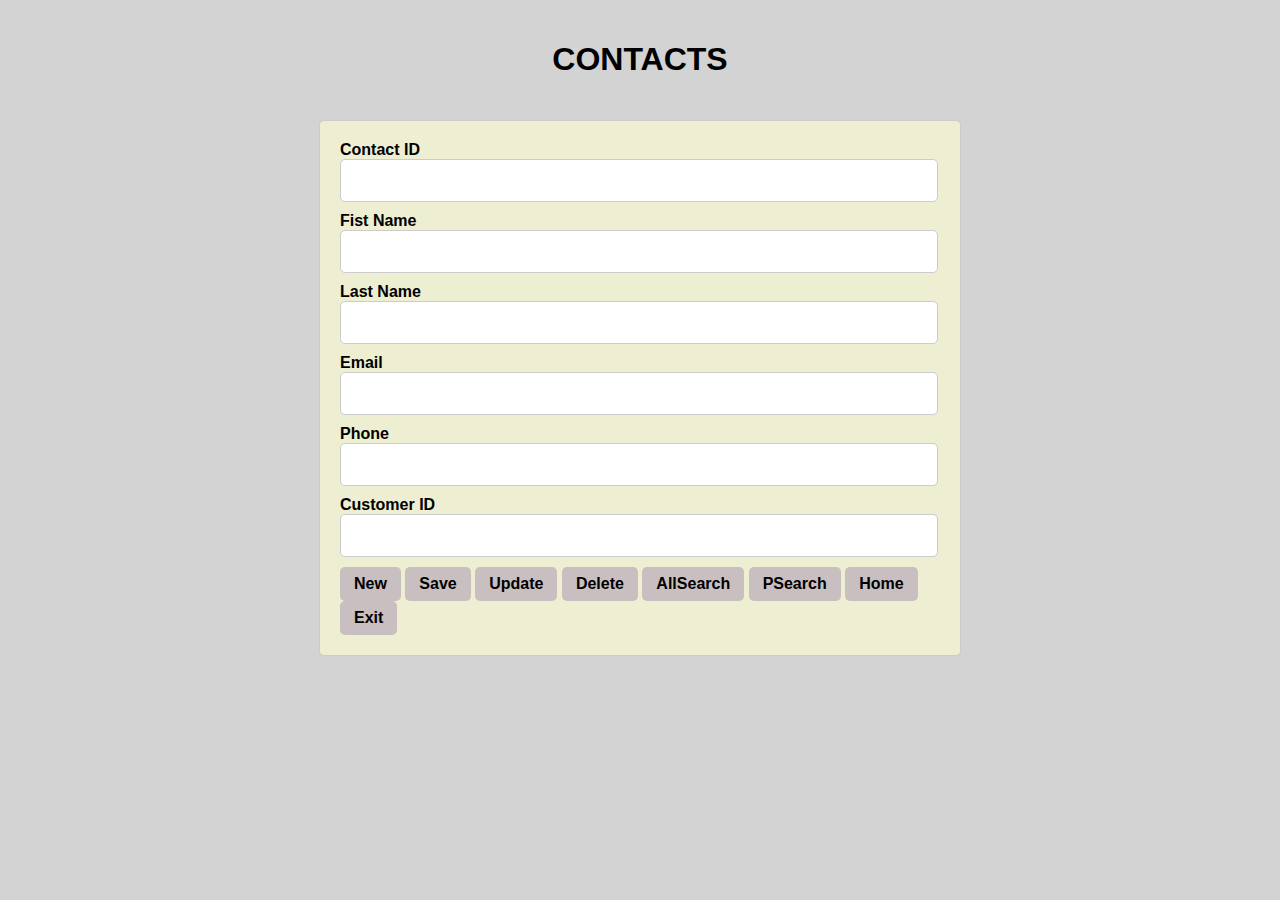
<file: Project/Contact.html>
<!DOCTYPE html>
<html lang="en">
<head>
<meta charset="UTF-8">
<meta name="viewport" content="width=device-width, initial-scale=1.0">
<title>Responsive Form Example</title>
</head>
<style>
body
{
  font-family: Arial, sans-serif;
  margin: 5px;
  padding: 0;
  background-color: lightgray;
}

h1 {
  text-align: center;
  padding: 20px;
}

form {
  max-width: 600px;
  margin: 0 auto;
  padding: 20px;
  border: 1px solid #ccc;
  border-radius: 5px;
  background-color: rgb(237, 238, 210);
}

label {
     font-weight: bold;
  margin-bottom: 5px;
}

input[type="text"]{
  font-size: 18px;
  font-weight: bold;
  width: 96%;
  padding: 10px;
  margin-bottom: 10px;
  border: 1px solid #ccc;
  border-radius: 5px;
}

input[type=button],input[type=submit],input[type=reset] {
  background-color: #af9fb397;
  color: #000000;
  padding: 8px 14px;
  border: none;
  border-radius: 5px;
  cursor: pointer;
  font-family: 'Franklin Gothic Medium', 'Arial Narrow', Arial, sans-serif;
  font-weight: bold;
  font-size: 16px;
}

input[type=button]:hover,input[type=submit]:hover {
  background-color: #5f5f5f;
}

@media screen and (max-width: 768px) {
  form {
    padding: 10px;
  }
}

</style>
<body>

<h1>CONTACTS</h1>

<form name="f" method="POST" action="contact.py">
     <label>Contact ID </label>
     <input type="text" name="t1">
     <label>Fist Name</label>
     <input type="text" name="t2" onkeypress="return allowOnlyLetters(event)">
     <label>Last Name</label>
     <input type="text" name="t3" onkeypress="return allowOnlyLetters(event)">
     <label>Email</label>
     <input type="text" name="t4">
     <label>Phone</label>
     <input type="text" name="t5" onkeypress='return allowOnlyNumbers(event,t3)'>
     <label>Customer ID</label>
     <input type="text" name="t6">


     <input type="reset" name="b" value="New">
     <input type="submit" name="b" value="Save">
     <input type="submit" name="b" value="Update">
     <input type="submit" name="b" value="Delete">
     <input type="submit" name="b" value="AllSearch">
     <input type="submit" name="b" value="PSearch">
     <input type="button" onclick="menu()" value="Home">
     <input type="button" onclick="exit()" value="Exit">
</form>

</body>
<script>
  function menu(){
    window.open("Menu.html","_self");
  }
  function exit(){
    window.close();
  }

  function allowOnlyLetters(e)   
		{    
			   
			  var charCode = window.event.keyCode;    
			   if ((charCode > 64 && charCode < 91) || (charCode > 96 && charCode < 123) || (charCode == 32))    
					   return true;    
			   else  
			   {    
					  alert('Please enter only alphabets');    
					  return false;    
			   }           
		}    


	function allowonlysingledot(e,t)
		{		
			 var charCode = window.event.keyCode;   
				   //alert(charCode)
			
			   
			if((charCode > 47 && charCode < 58))
				   return true;    
			   else  
			   {    
				if(charCode==46 && t.value.indexOf('.')==-1)
					return true
				else if (charCode==46 && t.value.indexOf('.')==0)
					return false
				else
				{
					  //alert('Please enter only numbers...');  
					  return false;   
				} 
			   }         
		   } 


		function allowOnlyNumbers(e,t)   
		{    
				  
			var charCode = window.event.keyCode;   
							
			if((charCode > 47 && charCode < 58))
				   return true;    
			   else  
			   {    
					alert('Please enter only numbers...');  
					  return false;   
				 
			   }         
		}    
</script>
</html>
</file>
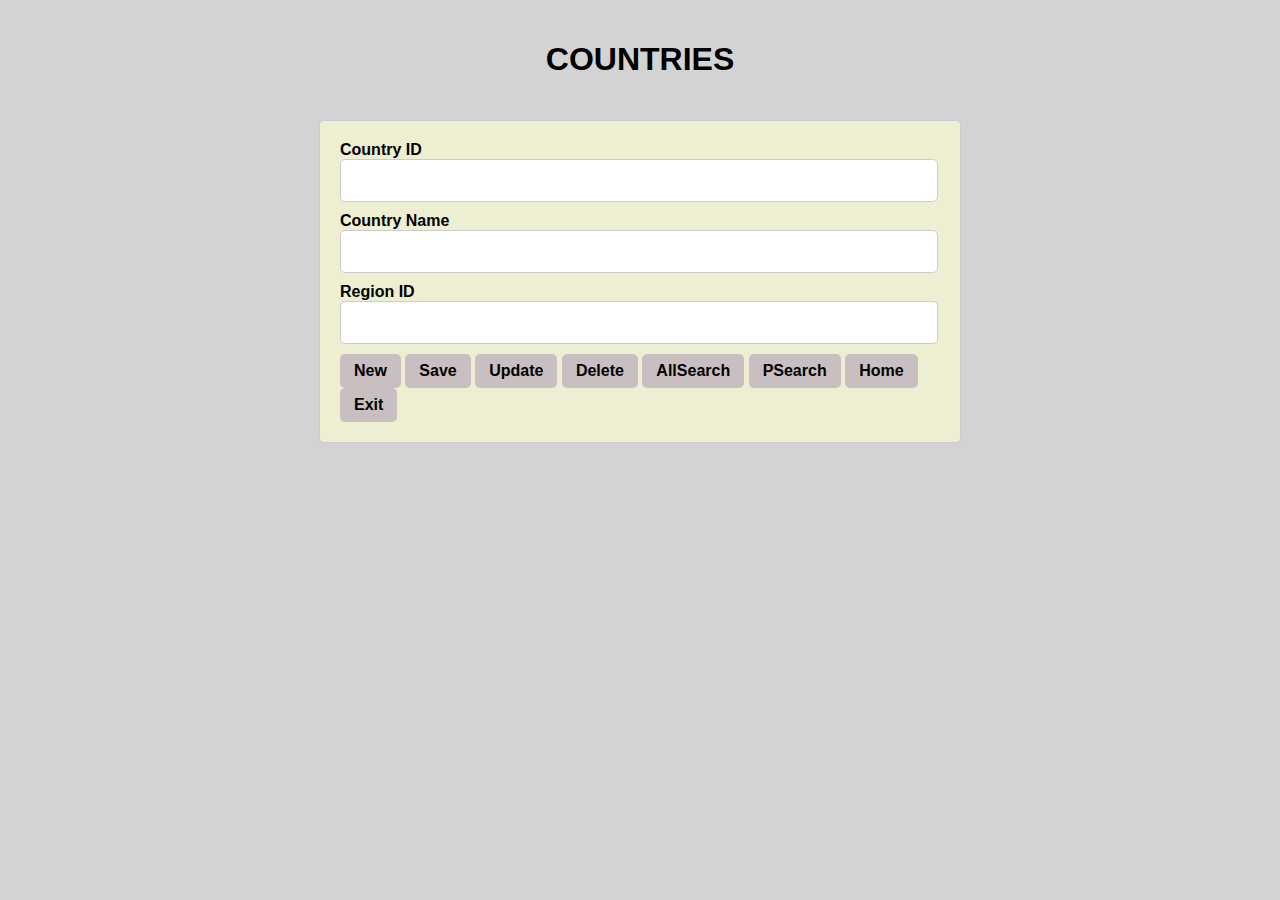
<file: Project/Countries.html>
<!DOCTYPE html>
<html lang="en">
<head>
<meta charset="UTF-8">
<meta name="viewport" content="width=device-width, initial-scale=1.0">
<title>Responsive Form Example</title>
</head>
<style>
body
{
  font-family: Arial, sans-serif;
  margin: 5px;
  padding: 0;
  background-color: lightgray;
}

h1 {
  text-align: center;
  padding: 20px;
}

form {
  max-width: 600px;
  margin: 0 auto;
  padding: 20px;
  border: 1px solid #ccc;
  border-radius: 5px;
  background-color: rgb(237, 238, 210);
}

label {
     font-weight: bold;
  margin-bottom: 5px;
}

input[type="text"]{
  font-size: 18px;
  font-weight: bold;
  width: 96%;
  padding: 10px;
  margin-bottom: 10px;
  border: 1px solid #ccc;
  border-radius: 5px;
}

input[type=button],input[type=submit],input[type=reset] {
  background-color: #af9fb397;
  color: #000000;
  padding: 8px 14px;
  border: none;
  border-radius: 5px;
  cursor: pointer;
  font-family: 'Franklin Gothic Medium', 'Arial Narrow', Arial, sans-serif;
  font-weight: bold;
  font-size: 16px;
}

input[type=button]:hover,input[type=submit]:hover {
  background-color: #5f5f5f;
}

@media screen and (max-width: 768px) {
  form {
    padding: 10px;
  }
}

</style>
<body>

<h1>COUNTRIES</h1>

<form name="f" method="POST" action="countries.py">
     <label>Country ID </label>
     <input type="text" name="t1">
     <label>Country Name</label>
     <input type="text" name="t2" onkeypress="return allowOnlyLetters(event)">
     <label>Region ID</label>
     <input type="text" name="t3">


     <input type="reset" name="b" value="New">
     <input type="submit" name="b" value="Save">
     <input type="submit" name="b" value="Update">
     <input type="submit" name="b" value="Delete">
     <input type="submit" name="b" value="AllSearch">
     <input type="submit" name="b" value="PSearch">
     <input type="button" onclick="menu()" value="Home">
     <input type="button" onclick="exit()" value="Exit">
</form>

</body>
<script>

function menu(){
    window.open("Menu.html","_self");
  }
  function exit(){
    window.close();
  }

  function allowOnlyLetters(e)   
		{    
			   
			  var charCode = window.event.keyCode;    
			   if ((charCode > 64 && charCode < 91) || (charCode > 96 && charCode < 123) || (charCode == 32))    
					   return true;    
			   else  
			   {    
					  alert('Please enter only alphabets');    
					  return false;    
			   }           
		}    


	function allowonlysingledot(e,t)
		{		
			 var charCode = window.event.keyCode;   
				   //alert(charCode)
			
			   
			if((charCode > 47 && charCode < 58))
				   return true;    
			   else  
			   {    
				if(charCode==46 && t.value.indexOf('.')==-1)
					return true
				else if (charCode==46 && t.value.indexOf('.')==0)
					return false
				else
				{
					  //alert('Please enter only numbers...');  
					  return false;   
				} 
			   }         
		   } 


		function allowOnlyNumbers(e,t)   
		{    
				  
			var charCode = window.event.keyCode;   
							
			if((charCode > 47 && charCode < 58))
				   return true;    
			   else  
			   {    
					alert('Please enter only numbers...');  
					  return false;   
				 
			   }         
		}    
</script>
</html>
</file>
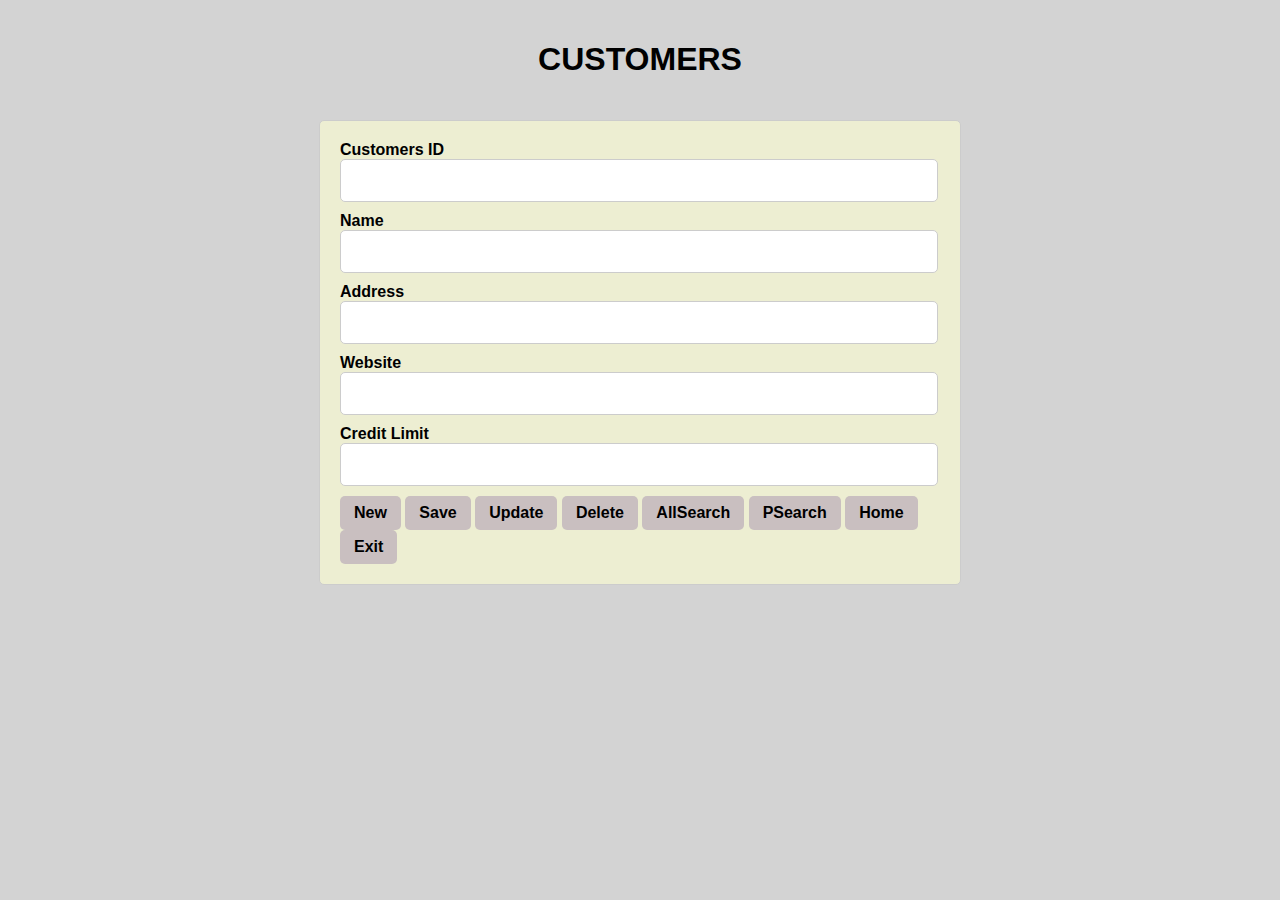
<file: Project/Customers.html>
<!DOCTYPE html>
<html lang="en">
<head>
<meta charset="UTF-8">
<meta name="viewport" content="width=device-width, initial-scale=1.0">
<title>Responsive Form Example</title>
</head>
<style>
body
{
  font-family: Arial, sans-serif;
  margin: 5px;
  padding: 0;
  background-color: lightgray;
}

h1 {
  text-align: center;
  padding: 20px;
}

form {
  max-width: 600px;
  margin: 0 auto;
  padding: 20px;
  border: 1px solid #ccc;
  border-radius: 5px;
  background-color: rgb(237, 238, 210);
}

label {
     font-weight: bold;
  margin-bottom: 5px;
}

input[type="text"]{
  font-size: 18px;
  font-weight: bold;
  width: 96%;
  padding: 10px;
  margin-bottom: 10px;
  border: 1px solid #ccc;
  border-radius: 5px;
}

input[type=button],input[type=submit],input[type=reset] {
  background-color: #af9fb397;
  color: #000000;
  padding: 8px 14px;
  border: none;
  border-radius: 5px;
  cursor: pointer;
  font-family: 'Franklin Gothic Medium', 'Arial Narrow', Arial, sans-serif;
  font-weight: bold;
  font-size: 16px;
}

input[type=button]:hover,input[type=submit]:hover {
  background-color: #5f5f5f;
}

@media screen and (max-width: 768px) {
  form {
    padding: 10px;
  }
}

</style>
<body>

<h1>CUSTOMERS</h1>

<form name="f" method="POST" action="customers.py">
     <label>Customers ID </label>
     <input type="text" name="t1">
     <label>Name </label>
     <input type="text" name="t2" onkeypress="return allowOnlyLetters(event)">
     <label>Address </label>
     <input type="text" name="t3" onkeypress="return allowOnlyLetters(event)">
     <label>Website </label>
     <input type="text" name="t4">
     <label>Credit Limit</label>
     <input type="text" name="t5" onkeypress='return allowOnlyNumbers(event,t3)'>

     <input type="reset" name="b" value="New">
     <input type="submit" name="b" value="Save">
     <input type="submit" name="b" value="Update">
     <input type="submit" name="b" value="Delete">
     <input type="submit" name="b" value="AllSearch">
     <input type="submit" name="b" value="PSearch">
     <input type="button" onclick="menu()" value="Home">
     <input type="button" onclick="exit()" value="Exit">
</form>

</body>
<script>
  function menu(){
    window.open("Menu.html","_self");
  }
  function exit(){
    window.close();
  }

  function allowOnlyLetters(e)   
		{    
			   
			  var charCode = window.event.keyCode;    
			   if ((charCode > 64 && charCode < 91) || (charCode > 96 && charCode < 123) || (charCode == 32))    
					   return true;    
			   else  
			   {    
					  alert('Please enter only alphabets');    
					  return false;    
			   }           
		}    


	function allowonlysingledot(e,t)
		{		
			 var charCode = window.event.keyCode;   
				   //alert(charCode)
			
			   
			if((charCode > 47 && charCode < 58))
				   return true;    
			   else  
			   {    
				if(charCode==46 && t.value.indexOf('.')==-1)
					return true
				else if (charCode==46 && t.value.indexOf('.')==0)
					return false
				else
				{
					  //alert('Please enter only numbers...');  
					  return false;   
				} 
			   }         
		   } 


		function allowOnlyNumbers(e,t)   
		{    
				  
			var charCode = window.event.keyCode;   
							
			if((charCode > 47 && charCode < 58))
				   return true;    
			   else  
			   {    
					alert('Please enter only numbers...');  
					  return false;   
				 
			   }         
		}    
</script>
</html>
</file>
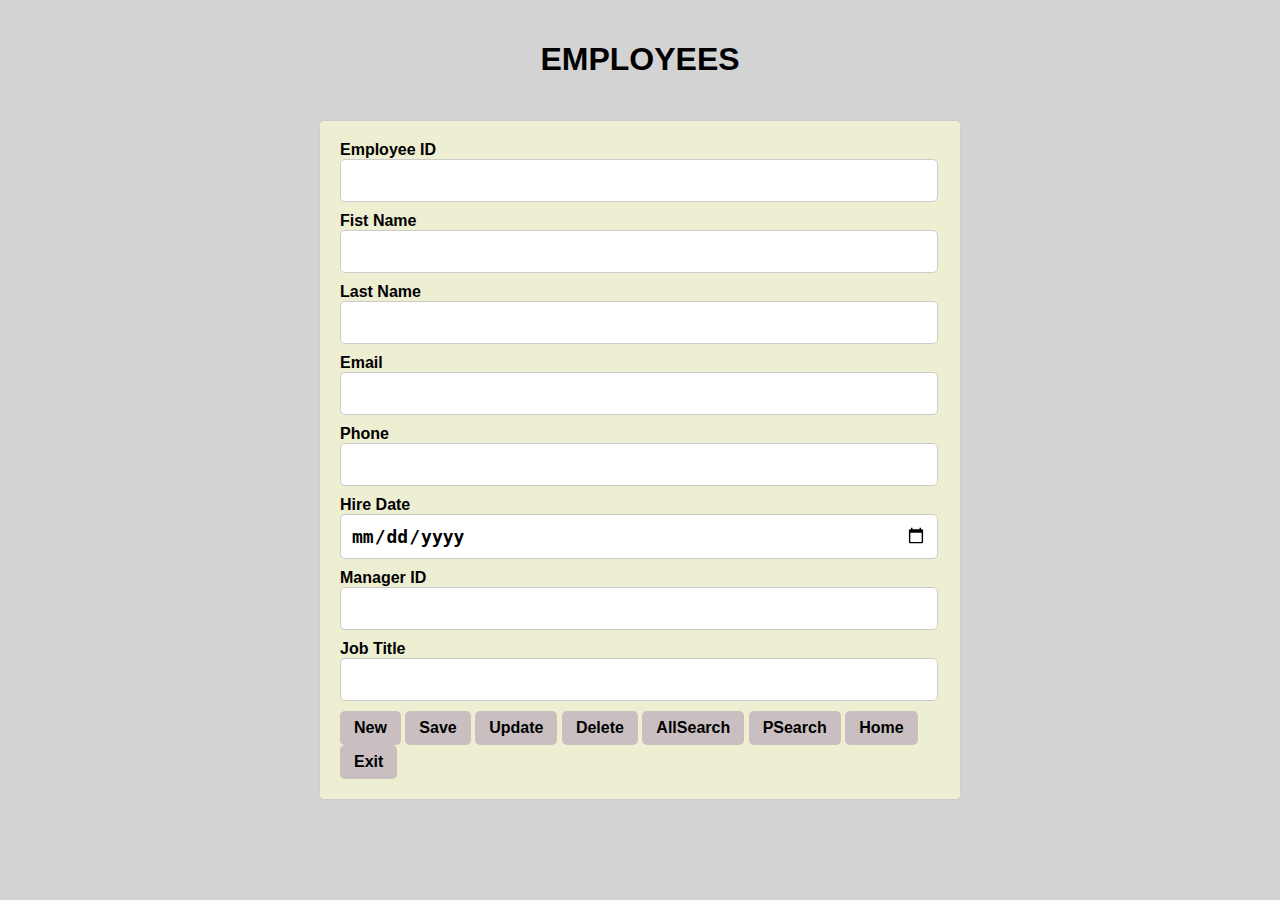
<file: Project/Employees.html>
<!DOCTYPE html>
<html lang="en">
<head>
<meta charset="UTF-8">
<meta name="viewport" content="width=device-width, initial-scale=1.0">
<title>Responsive Form Example</title>
</head>
<style>
body
{
  font-family: Arial, sans-serif;
  margin: 5px;
  padding: 0;
  background-color: lightgray;
}

h1 {
  text-align: center;
  padding: 20px;
}

form {
  max-width: 600px;
  margin: 0 auto;
  padding: 20px;
  border: 1px solid #ccc;
  border-radius: 5px;
  background-color: rgb(237, 238, 210);
}

label {
     font-weight: bold;
  margin-bottom: 5px;
}

input[type="text"],input[type=date]{
  font-size: 18px;
  font-weight: bold;
  width: 96%;
  padding: 10px;
  margin-bottom: 10px;
  border: 1px solid #ccc;
  border-radius: 5px;
}

input[type=button],input[type=submit],input[type=reset]{
  background-color: #af9fb397;
  color: #000000;
  padding: 8px 14px;
  border: none;
  border-radius: 5px;
  cursor: pointer;
  font-family: 'Franklin Gothic Medium', 'Arial Narrow', Arial, sans-serif;
  font-weight: bold;
  font-size: 16px;
}

input[type=button]:hover,input[type=submit]:hover {
  background-color: #5f5f5f;
}

@media screen and (max-width: 768px) {
  form {
    padding: 10px;
  }
}

</style>
<body>

<h1>EMPLOYEES</h1>

<form name="f" method="POST" action="employees.py">
     <label>Employee ID </label>
     <input type="text" name="t1">
     <label>Fist Name</label>
     <input type="text" name="t2" onkeypress="return allowOnlyLetters(event)">
     <label>Last Name</label>
     <input type="text" name="t3" onkeypress="return allowOnlyLetters(event)">
     <label>Email</label>
     <input type="text" name="t4">
     <label>Phone</label>
     <input type="text" name="t5" onkeypress='return allowOnlyNumbers(event,t3)'>
     <label>Hire Date</label>
     <input type="date" name="t6">
     <label>Manager ID</label>
     <input type="text" name="t7">
     <label>Job Title</label>
     <input type="text" name="t8" onkeypress="return allowOnlyLetters(event)">


     <input type="reset" name="b" value="New">
     <input type="submit" name="b" value="Save">
     <input type="submit" name="b" value="Update">
     <input type="submit" name="b" value="Delete">
     <input type="submit" name="b" value="AllSearch">
     <input type="submit" name="b" value="PSearch">
     <input type="button" onclick="menu()" value="Home">
     <input type="button" onclick="exit()" value="Exit">
</form>

</body>
<script>

function menu(){
    window.open("Menu.html","_self");
  }
  function exit(){
    window.close();
  }


  function allowOnlyLetters(e)   
		{    
			   
			  var charCode = window.event.keyCode;    
			   if ((charCode > 64 && charCode < 91) || (charCode > 96 && charCode < 123) || (charCode == 32))    
					   return true;    
			   else  
			   {    
					  alert('Please enter only alphabets');    
					  return false;    
			   }           
		}    


	function allowonlysingledot(e,t)
		{		
			 var charCode = window.event.keyCode;   
				   //alert(charCode)
			
			   
			if((charCode > 47 && charCode < 58))
				   return true;    
			   else  
			   {    
				if(charCode==46 && t.value.indexOf('.')==-1)
					return true
				else if (charCode==46 && t.value.indexOf('.')==0)
					return false
				else
				{
					  //alert('Please enter only numbers...');  
					  return false;   
				} 
			   }         
		   } 


		function allowOnlyNumbers(e,t)   
		{    
				  
			var charCode = window.event.keyCode;   
							
			if((charCode > 47 && charCode < 58))
				   return true;    
			   else  
			   {    
					alert('Please enter only numbers...');  
					  return false;   
				 
			   }         
		}    
</script>
</html>
</file>
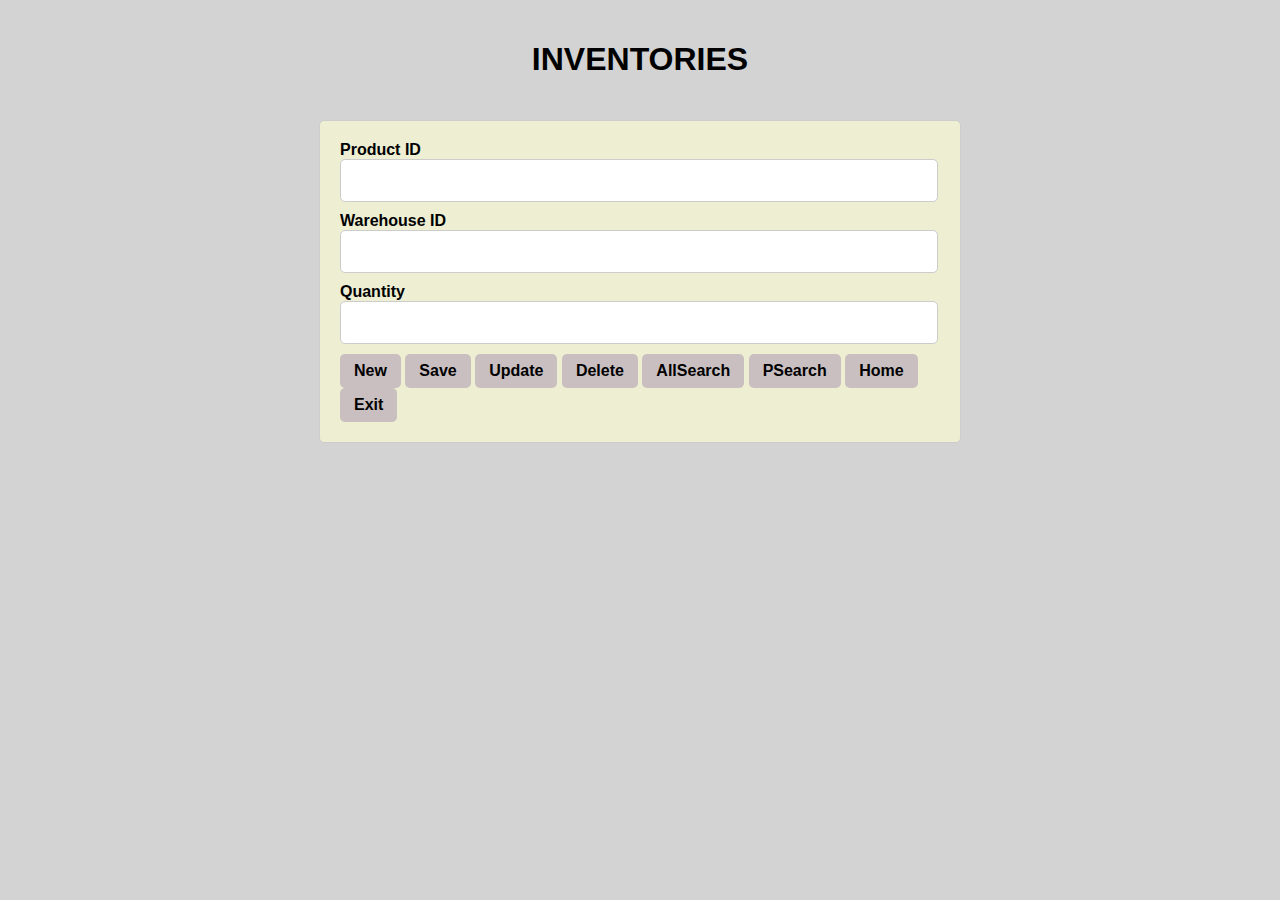
<file: Project/Inventories.html>
<!DOCTYPE html>
<html lang="en">
<head>
<meta charset="UTF-8">
<meta name="viewport" content="width=device-width, initial-scale=1.0">
<title>Responsive Form Example</title>
</head>
<style>
body
{
  font-family: Arial, sans-serif;
  margin: 5px;
  padding: 0;
  background-color: lightgray;
}

h1 {
  text-align: center;
  padding: 20px;
}

form {
  max-width: 600px;
  margin: 0 auto;
  padding: 20px;
  border: 1px solid #ccc;
  border-radius: 5px;
  background-color: rgb(237, 238, 210);
}

label {
     font-weight: bold;
  margin-bottom: 5px;
}

input[type="text"]{
  font-size: 18px;
  font-weight: bold;
  width: 96%;
  padding: 10px;
  margin-bottom: 10px;
  border: 1px solid #ccc;
  border-radius: 5px;
}

input[type=button],input[type=submit],input[type=reset] {
  background-color: #af9fb397;
  color: #000000;
  padding: 8px 14px;
  border: none;
  border-radius: 5px;
  cursor: pointer;
  font-family: 'Franklin Gothic Medium', 'Arial Narrow', Arial, sans-serif;
  font-weight: bold;
  font-size: 16px;
}

input[type=button]:hover,input[type=submit]:hover {
  background-color: #5f5f5f;
}

@media screen and (max-width: 768px) {
  form {
    padding: 10px;
  }
}

</style>
<body>

<h1>INVENTORIES</h1>

<form name="f" method="POST" action="Inventories.py">
     <label>Product ID </label>
     <input type="text" name="t1">
     <label>Warehouse ID</label>
     <input type="text" name="t2">
     <label>Quantity</label>
     <input type="text" name="t3" onkeypress='return allowOnlyNumbers(event,t3)'>


     <input type="reset" name="b" value="New">
     <input type="submit" name="b" value="Save">
     <input type="submit" name="b" value="Update">
     <input type="submit" name="b" value="Delete">
     <input type="submit" name="b" value="AllSearch">
     <input type="submit" name="b" value="PSearch">
     <input type="button" onclick="menu()" value="Home">
     <input type="button" onclick="exit()" value="Exit">
</form>

</body>
<script>

function menu(){
    window.open("Menu.html","_self");
  }
  function exit(){
    window.close();
  }

  function allowOnlyLetters(e)   
		{    
			   
			  var charCode = window.event.keyCode;    
			   if ((charCode > 64 && charCode < 91) || (charCode > 96 && charCode < 123) || (charCode == 32))    
					   return true;    
			   else  
			   {    
					  alert('Please enter only alphabets');    
					  return false;    
			   }           
		}    


	function allowonlysingledot(e,t)
		{		
			 var charCode = window.event.keyCode;   
				   //alert(charCode)
			
			   
			if((charCode > 47 && charCode < 58))
				   return true;    
			   else  
			   {    
				if(charCode==46 && t.value.indexOf('.')==-1)
					return true
				else if (charCode==46 && t.value.indexOf('.')==0)
					return false
				else
				{
					  //alert('Please enter only numbers...');  
					  return false;   
				} 
			   }         
		   } 


		function allowOnlyNumbers(e,t)   
		{    
				  
			var charCode = window.event.keyCode;   
							
			if((charCode > 47 && charCode < 58))
				   return true;    
			   else  
			   {    
					alert('Please enter only numbers...');  
					  return false;   
				 
			   }         
		}    
</script>
</html>
</file>
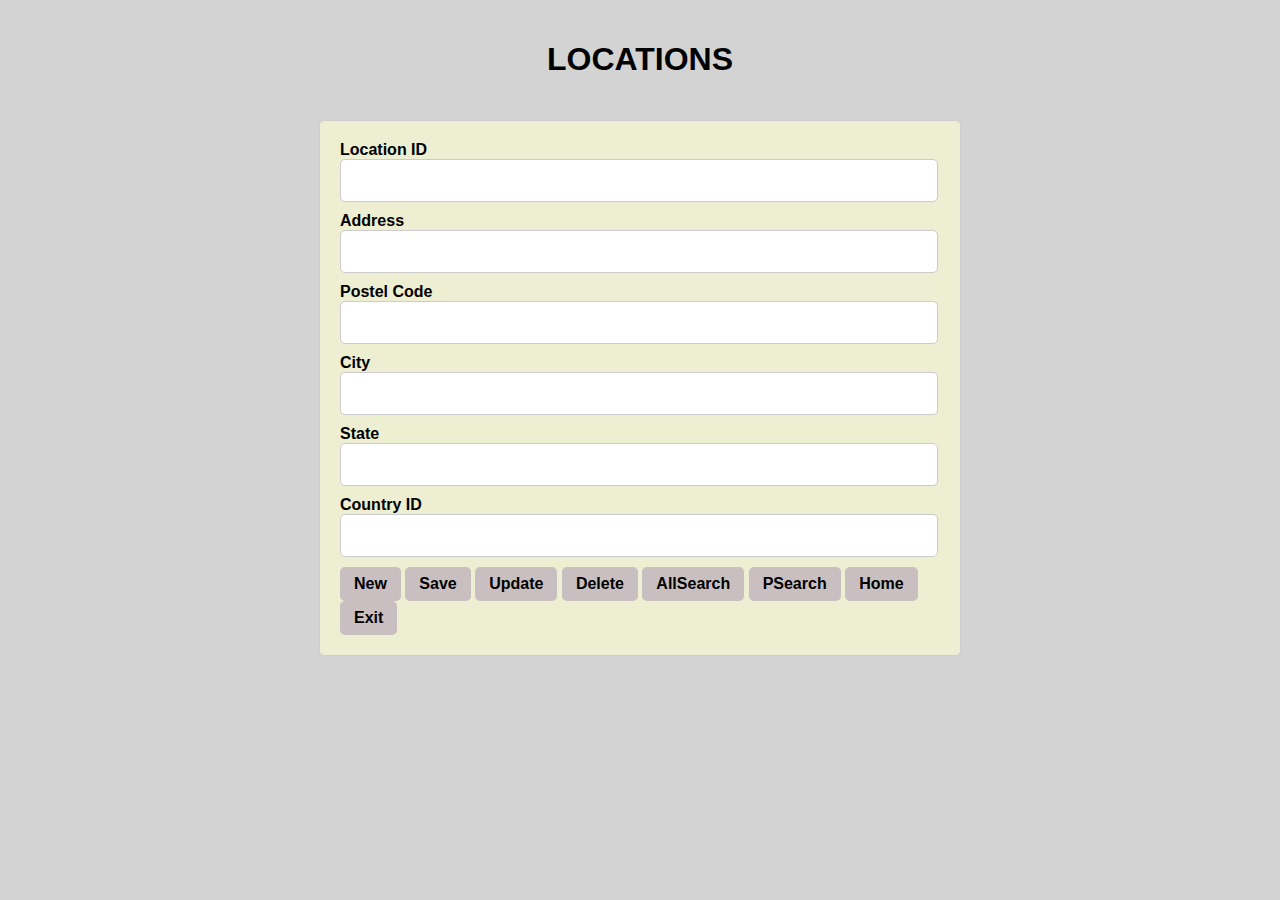
<file: Project/Locations.html>
<!DOCTYPE html>
<html lang="en">
<head>
<meta charset="UTF-8">
<meta name="viewport" content="width=device-width, initial-scale=1.0">
<title>Responsive Form Example</title>
</head>
<style>
body
{
  font-family: Arial, sans-serif;
  margin: 5px;
  padding: 0;
  background-color: lightgray;
}

h1 {
  text-align: center;
  padding: 20px;
}

form {
  max-width: 600px;
  margin: 0 auto;
  padding: 20px;
  border: 1px solid #ccc;
  border-radius: 5px;
  background-color: rgb(237, 238, 210);
}

label {
     font-weight: bold;
  margin-bottom: 5px;
}

input[type="text"]{
  font-size: 18px;
  font-weight: bold;
  width: 96%;
  padding: 10px;
  margin-bottom: 10px;
  border: 1px solid #ccc;
  border-radius: 5px;
}

input[type=button],input[type=submit],input[type=reset] {
  background-color: #af9fb397;
  color: #000000;
  padding: 8px 14px;
  border: none;
  border-radius: 5px;
  cursor: pointer;
  font-family: 'Franklin Gothic Medium', 'Arial Narrow', Arial, sans-serif;
  font-weight: bold;
  font-size: 16px;
}

input[type=button]:hover,input[type=submit]:hover {
  background-color: #5f5f5f;
}

@media screen and (max-width: 768px) {
  form {
    padding: 10px;
  }
}

</style>
<body>

<h1>LOCATIONS</h1>

<form name="f" method="POST" action="Locations.py">
     <label>Location ID </label>
     <input type="text" name="t1">
     <label>Address</label>
     <input type="text" name="t2" onkeypress="return allowOnlyLetters(event)">
     <label>Postel Code</label>
     <input type="text" name="t3" onkeypress='return allowOnlyNumbers(event,t3)'>
     <label>City</label>
     <input type="text" name="t4" onkeypress="return allowOnlyLetters(event)">
     <label>State</label>
     <input type="text" name="t5" onkeypress="return allowOnlyLetters(event)">
     <label>Country ID</label>
     <input type="text" name="t6">


     <input type="reset" name="b" value="New">
     <input type="submit" name="b" value="Save">
     <input type="submit" name="b" value="Update">
     <input type="submit" name="b" value="Delete">
     <input type="submit" name="b" value="AllSearch">
     <input type="submit" name="b" value="PSearch">
     <input type="button" onclick="menu()" value="Home">
     <input type="button" onclick="exit()" value="Exit">
</form>

</body>
<script>
  function menu(){
    window.open("Menu.html","_self");
  }
  function exit(){
    window.close();
  }

  function allowOnlyLetters(e)   
		{    
			   
			  var charCode = window.event.keyCode;    
			   if ((charCode > 64 && charCode < 91) || (charCode > 96 && charCode < 123) || (charCode == 32))    
					   return true;    
			   else  
			   {    
					  alert('Please enter only alphabets');    
					  return false;    
			   }           
		}    


	function allowonlysingledot(e,t)
		{		
			 var charCode = window.event.keyCode;   
				   //alert(charCode)
			
			   
			if((charCode > 47 && charCode < 58))
				   return true;    
			   else  
			   {    
				if(charCode==46 && t.value.indexOf('.')==-1)
					return true
				else if (charCode==46 && t.value.indexOf('.')==0)
					return false
				else
				{
					  //alert('Please enter only numbers...');  
					  return false;   
				} 
			   }         
		   } 


		function allowOnlyNumbers(e,t)   
		{    
				  
			var charCode = window.event.keyCode;   
							
			if((charCode > 47 && charCode < 58))
				   return true;    
			   else  
			   {    
					alert('Please enter only numbers...');  
					  return false;   
				 
			   }         
		}    
</script>
</html>
</file>
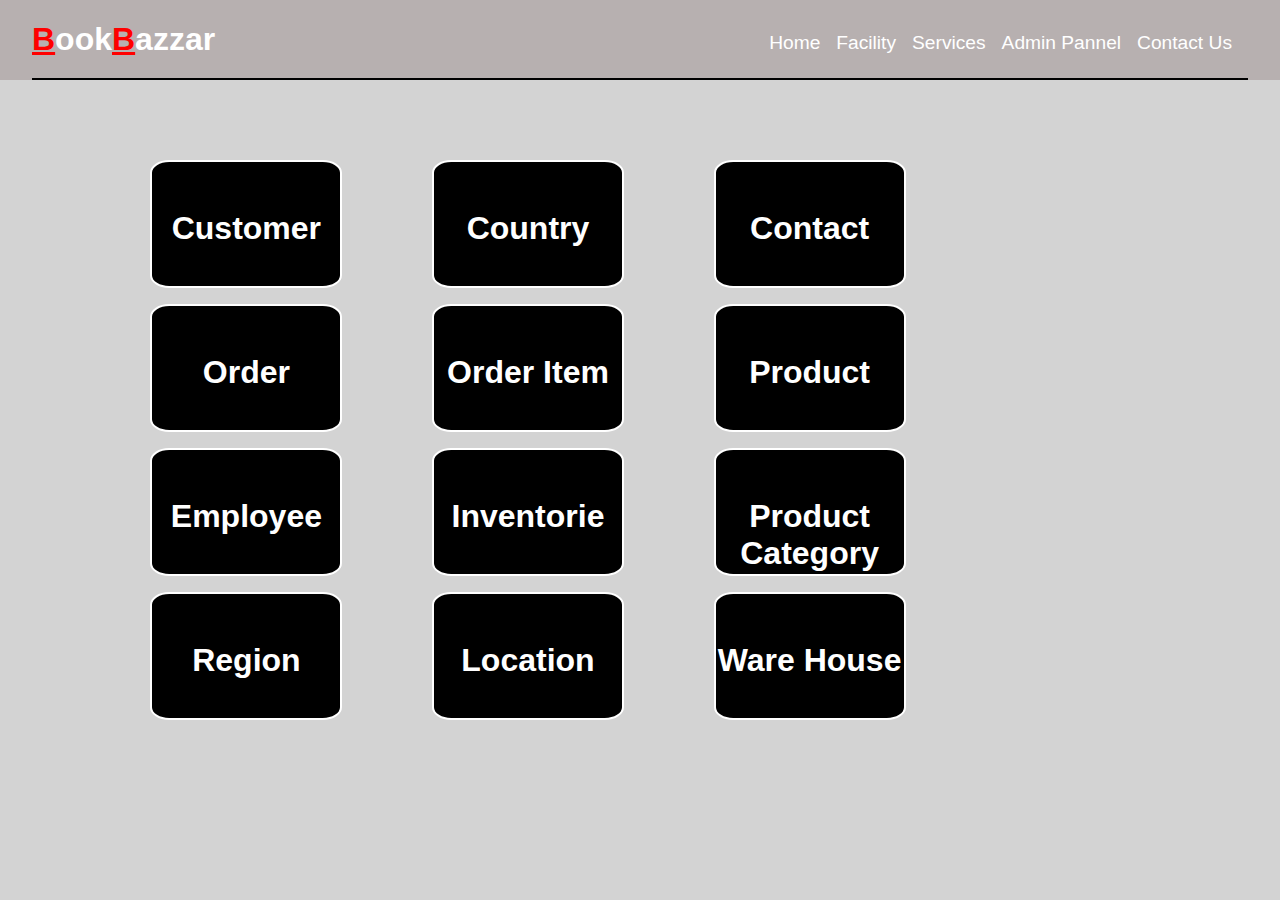
<file: Project/Menu.html>
<!DOCTYPE html>
<html>
     <head>
          <meta charset="utf-8">
          <meta http-equiv="X-UA-Compatible" content="IE=edge">
          <title>BookBazar.Com</title>
          <meta name="description" content="">
          <meta name="viewport" content="width=device-width, initial-scale=1">
     </head>
     <style>
          *{
               margin: 0;
               padding: 0;
               box-sizing: border-box;
          }
          body{
               height: auto;
               background-color: lightgray ;
          }
          section{
               padding: 0rem 2rem 0rem 2rem;
          }
          .header{
               background-color: rgba(155, 140, 140, 0.487);
               font-family:sans-serif;
          }
          .header1{
               display: flex;
               flex-wrap: wrap;
               justify-content: space-between;
               height: 5rem;
               border-bottom: 2px solid rgb(0, 0, 0);
          }
          .logo{
               padding-top: 1.3rem;
               font-size: 2rem;
               color: white;
               font-weight: bold;
               cursor: pointer;
          }
          .logo1{
               font-size: 2rem;
               color: red;
               text-decoration: underline;
          }
          ul{
               padding-top: 2rem;
               font-family: Arial, Helvetica, sans-serif;
               font-size: 1.2rem;
               display: flex;
               list-style: none;
          }
          li{
               margin-right: 1rem;
          }
          a{
               text-decoration: none;
               color: white;
          }
          .hero{
               height: auto;
          }
          .container{
               margin: 4rem auto;
               display: flex;
               flex-wrap: wrap;
               padding: 0rem 4.6rem 0rem 4.6rem;
          }
          .box{
               border: 2px solid rgb(255, 255, 255);
               height: 8rem;
               width: 12rem;
               margin: 1rem 2.8rem 0rem 2.8rem;
               text-align: center;
               border-radius: 10%;
               background-color: black;
          }
          .box:hover{
               border-color: red;
               cursor: pointer;
          }
          .box a{
               font-size: 1rem;
               font-family:Arial, Helvetica, sans-serif;
          }
          .box h1{
               margin-top: 3rem;
          }
     </style>

     <body>
          <section class="header">
               <div class="header1">
                    <div class="logo"><span class="logo1">B</span>ook<span class="logo1">B</span>azzar</div>
                    <div class="menu">
                         <ul>
                              <li><a href="Index.html">Home</a></li>
                              <li><a href="Index.html">Facility</a></li>
                              <li><a href="Index.html">Services</a></li>
                              <li><a href="AdminLogin.html">Admin Pannel</a></li>
                              <li><a href="Index.html">Contact Us</a></li>
                         </ul>
                    </div>
               </div>
          </section>
          <section class="hero">
               <div class="container">
                    <div class="box">
                         <a href="Customers.html"><h1>Customer</h1></a>
                    </div>
                    <div class="box">
                         <a href="Countries.html"><h1>Country</h1></a>
                    </div>
                    <div class="box">
                         <a href="Contact.html"><h1>Contact</h1></a>
                    </div>
                    <div class="box">
                         <a href="Orders.html"><h1>Order</h1></a>
                    </div>
                    <div class="box">
                         <a href="Orderitem.html"><h1>Order Item</h1></a>
                    </div>
                    <div class="box">
                         <a href="Products.html"><h1>Product</h1></a>
                    </div>
                    <div class="box">
                         <a href="Employees.html"><h1>Employee</h1></a>
                    </div>
                    <div class="box">
                         <a href="Inventories.html"><h1>Inventorie</h1></a>
                    </div>
                    <div class="box">
                         <a href="Productcategories.html"><h1>Product Category</h1></a>
                    </div>
                    <div class="box">
                         <a href="Regions.html"><h1>Region</h1></a>
                    </div>
                    <div class="box">
                         <a href="Locations.html"><h1>Location</h1></a>
                    </div>
                    <div class="box">
                         <a href="Warehouses.html"><h1>Ware House</h1></a>
                    </div>
               </div>
          </section>
     </body>
</html>
</file>
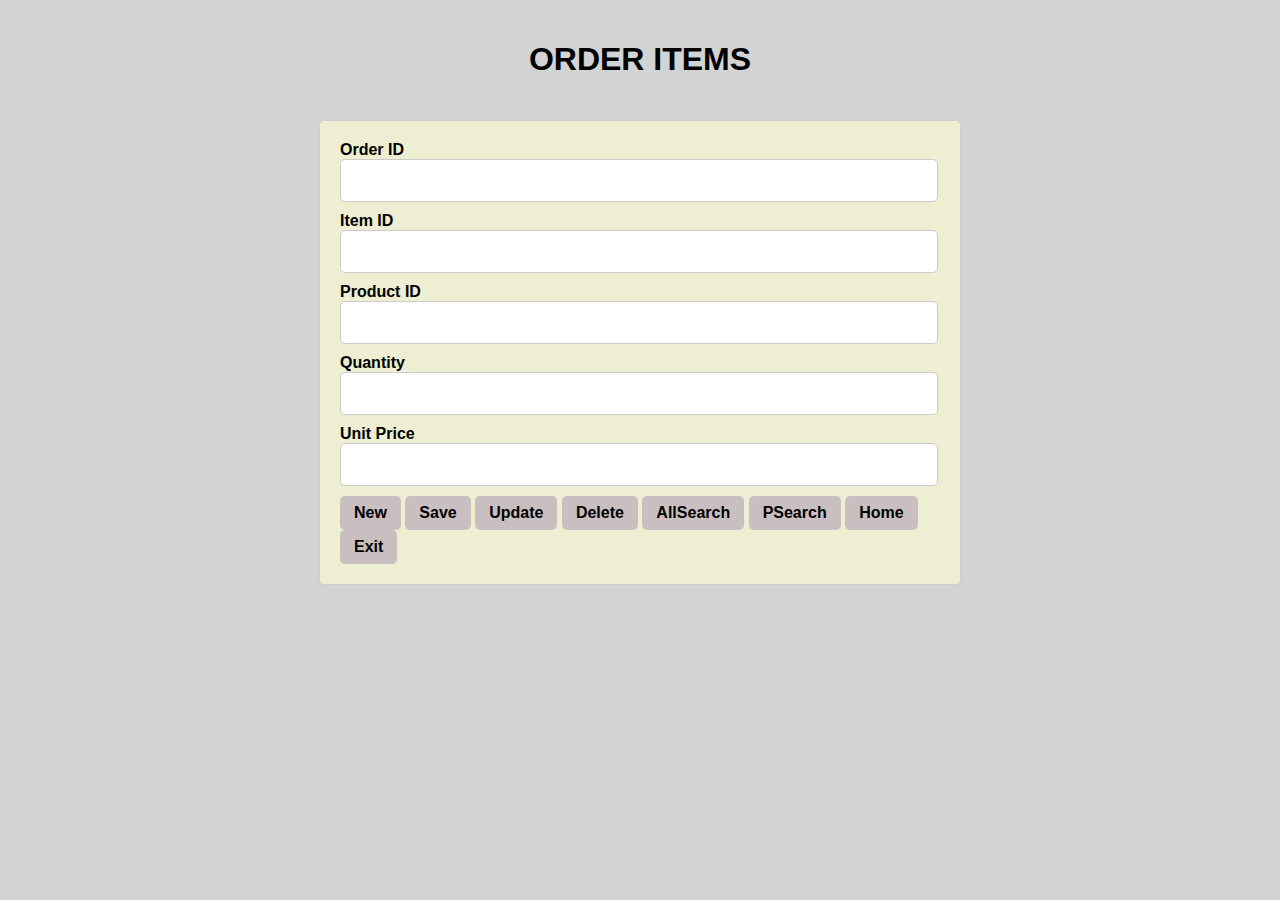
<file: Project/Orderitem.html>
<!DOCTYPE html>
<html lang="en">
<head>
<meta charset="UTF-8">
<meta name="viewport" content="width=device-width, initial-scale=1.0">
<title>Responsive Form Example</title>
</head>
<style>
body
{
  font-family: Arial, sans-serif;
  margin: 5px;
  padding: 0;
  background-color: lightgray;
}

h1 {
  text-align: center;
  padding: 20px;
}

form {
  max-width: 600px;
  margin: 0 auto;
  padding: 20px;
  border: 1px solid #ccc;
  border-radius: 5px;
  background-color: rgb(237, 238, 210);
}

label {
     font-weight: bold;
  margin-bottom: 5px;
}

input[type="text"]{
  font-size: 18px;
  font-weight: bold;
  width: 96%;
  padding: 10px;
  margin-bottom: 10px;
  border: 1px solid #ccc;
  border-radius: 5px;
}

input[type=button],input[type=submit],input[type=reset] {
  background-color: #af9fb397;
  color: #000000;
  padding: 8px 14px;
  border: none;
  border-radius: 5px;
  cursor: pointer;
  font-family: 'Franklin Gothic Medium', 'Arial Narrow', Arial, sans-serif;
  font-weight: bold;
  font-size: 16px;
}

input[type=button]:hover,input[type=submit]:hover {
  background-color: #5f5f5f;
}

@media screen and (max-width: 768px) {
  form {
    padding: 10px;
  }
}

</style>
<body>

<h1>ORDER ITEMS</h1>

<form name="f" method="POST" action="orderitem.py">
     <label>Order ID </label>
     <input type="text" name="t1">
     <label>Item ID</label>
     <input type="text" name="t2">
     <label>Product ID</label>
     <input type="text" name="t3">
     <label>Quantity</label>
     <input type="text" name="t4" onkeypress="return allowOnlyLetters(event)">
     <label>Unit Price</label>
     <input type="text" name="t5" onkeypress='return allowOnlyNumbers(event,t3)'>

     <input type="reset" name="b" value="New">
     <input type="submit" name="b" value="Save">
     <input type="submit" name="b" value="Update">
     <input type="submit" name="b" value="Delete">
     <input type="submit" name="b" value="AllSearch">
     <input type="submit" name="b" value="PSearch">
     <input type="button" onclick="menu()" value="Home">
     <input type="button" onclick="exit()" value="Exit">
</form>

</body>
<script>
  function menu(){
    window.open("Menu.html","_self");
  }
  function exit(){
    window.close();
  }

  function allowOnlyLetters(e)   
		{    
			   
			  var charCode = window.event.keyCode;    
			   if ((charCode > 64 && charCode < 91) || (charCode > 96 && charCode < 123) || (charCode == 32))    
					   return true;    
			   else  
			   {    
					  alert('Please enter only alphabets');    
					  return false;    
			   }           
		}    


	function allowonlysingledot(e,t)
		{		
			 var charCode = window.event.keyCode;   
				   //alert(charCode)
			
			   
			if((charCode > 47 && charCode < 58))
				   return true;    
			   else  
			   {    
				if(charCode==46 && t.value.indexOf('.')==-1)
					return true
				else if (charCode==46 && t.value.indexOf('.')==0)
					return false
				else
				{
					  //alert('Please enter only numbers...');  
					  return false;   
				} 
			   }         
		   } 


		function allowOnlyNumbers(e,t)   
		{    
				  
			var charCode = window.event.keyCode;   
							
			if((charCode > 47 && charCode < 58))
				   return true;    
			   else  
			   {    
					alert('Please enter only numbers...');  
					  return false;   
				 
			   }         
		}    
</script>
</html>
</file>
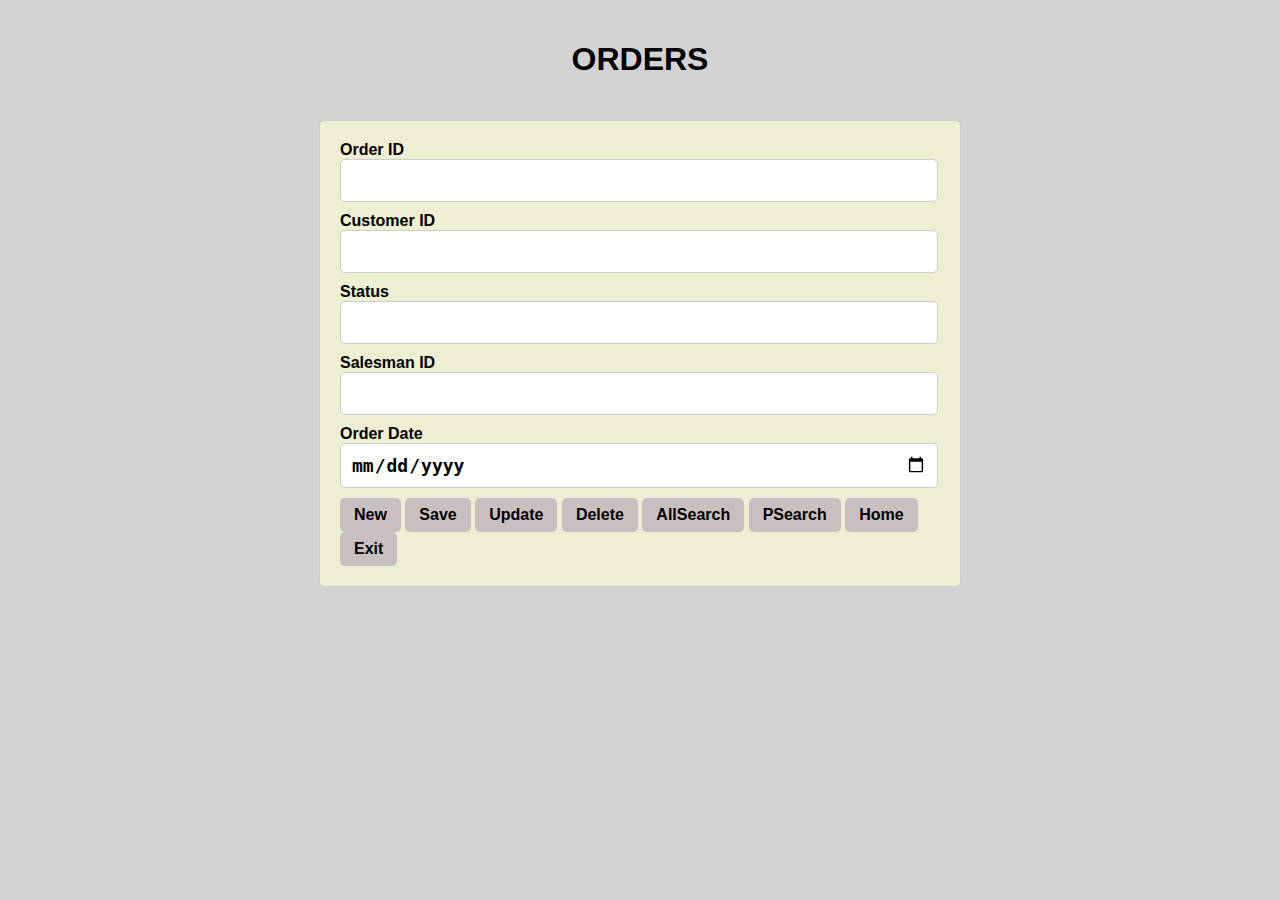
<file: Project/Orders.html>
<!DOCTYPE html>
<html lang="en">
<head>
<meta charset="UTF-8">
<meta name="viewport" content="width=device-width, initial-scale=1.0">
<title>Responsive Form Example</title>
</head>
<style>
body
{
  font-family: Arial, sans-serif;
  margin: 5px;
  padding: 0;
  background-color: lightgray;
}

h1 {
  text-align: center;
  padding: 20px;
}

form {
  max-width: 600px;
  margin: 0 auto;
  padding: 20px;
  border: 1px solid #ccc;
  border-radius: 5px;
  background-color: rgb(237, 238, 210);
}

label {
  font-weight: bold;
  margin-bottom: 5px;
}

input[type="text"],input[type=date]{
  font-size: 18px;
  font-weight: bold;
  width: 96%;
  padding: 10px;
  margin-bottom: 10px;
  border: 1px solid #ccc;
  border-radius: 5px;
}

input[type=button],input[type=submit],input[type=reset]  {
  background-color: #af9fb397;
  color: #000000;
  padding: 8px 14px;
  border: none;
  border-radius: 5px;
  cursor: pointer;
  font-family: 'Franklin Gothic Medium', 'Arial Narrow', Arial, sans-serif;
  font-weight: bold;
  font-size: 16px;
}

input[type=button]:hover,input[type=submit]:hover {
  background-color: #5f5f5f;
}

@media screen and (max-width: 768px) {
  form {
    padding: 10px;
  }
}

</style>
<body>

<h1>ORDERS</h1>

<form name="f" method="POST" action="orders.py">
     <label>Order ID </label>
     <input type="text" name="t1">
     <label>Customer ID </label>
     <input type="text" name="t2">
     <label>Status</label>
     <input type="text" name="t3">
     <label>Salesman ID</label>
     <input type="text" name="t4">
     <label>Order Date</label>
     <input type="date" name="t5">

     <input type="reset" name="b" value="New">
     <input type="submit" name="b" value="Save">
     <input type="submit" name="b" value="Update">
     <input type="submit" name="b" value="Delete">
     <input type="submit" name="b" value="AllSearch">
     <input type="submit" name="b" value="PSearch">
     <input type="button" onclick="menu()" value="Home">
     <input type="button" onclick="exit()" value="Exit">
</form>

</body>
<script>

function menu(){
    window.open("Menu.html","_self");
  }
  function exit(){
    window.close();
  }


  function allowOnlyLetters(e)   
		{    
			   
			  var charCode = window.event.keyCode;    
			   if ((charCode > 64 && charCode < 91) || (charCode > 96 && charCode < 123) || (charCode == 32))    
					   return true;    
			   else  
			   {    
					  alert('Please enter only alphabets');    
					  return false;    
			   }           
		}    


	function allowonlysingledot(e,t)
		{		
			 var charCode = window.event.keyCode;   
				   //alert(charCode)
			
			   
			if((charCode > 47 && charCode < 58))
				   return true;    
			   else  
			   {    
				if(charCode==46 && t.value.indexOf('.')==-1)
					return true
				else if (charCode==46 && t.value.indexOf('.')==0)
					return false
				else
				{
					  //alert('Please enter only numbers...');  
					  return false;   
				} 
			   }         
		   } 


		function allowOnlyNumbers(e,t)   
		{    
				  
			var charCode = window.event.keyCode;   
							
			if((charCode > 47 && charCode < 58))
				   return true;    
			   else  
			   {    
					alert('Please enter only numbers...');  
					  return false;   
				 
			   }         
		}    
</script>
</html>
</file>
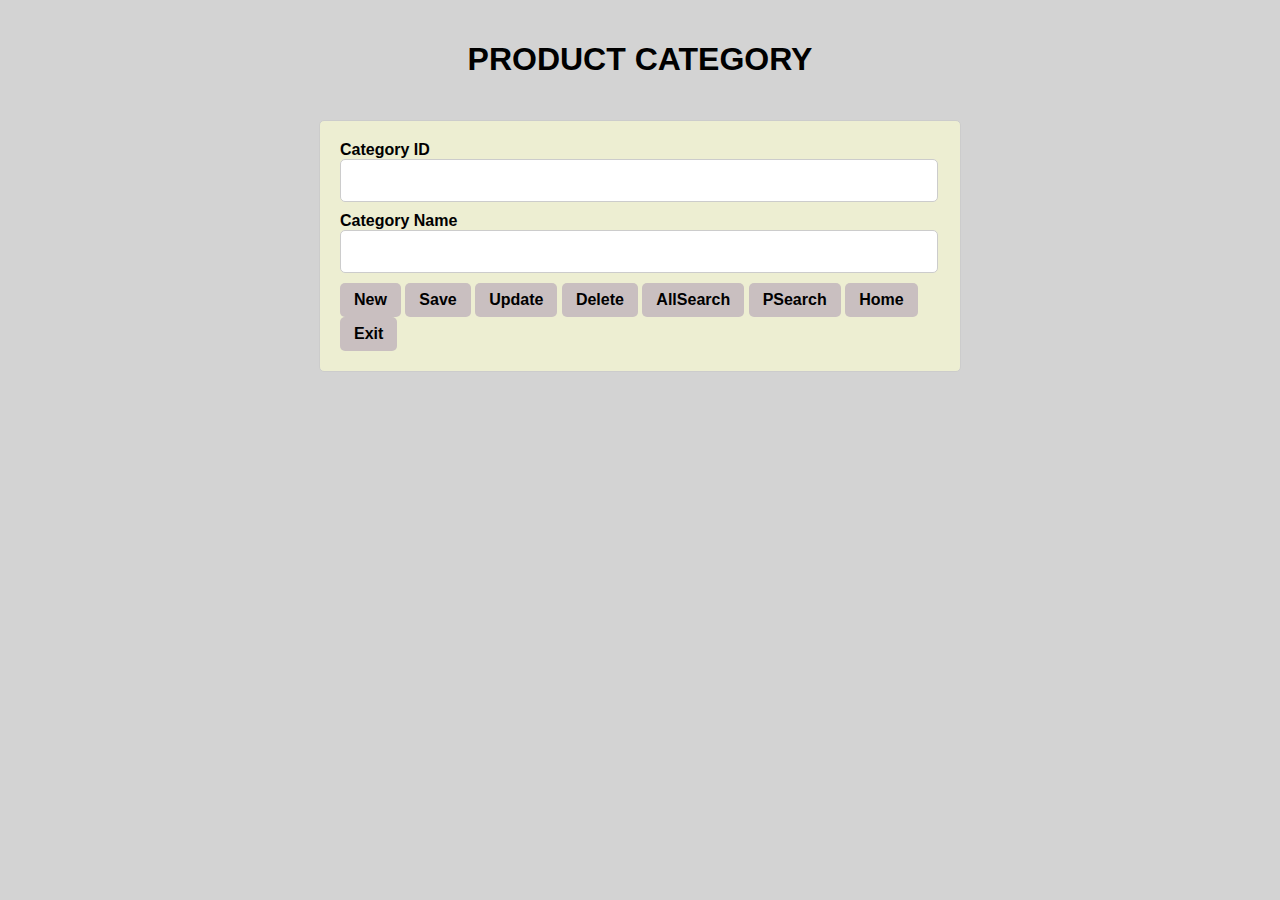
<file: Project/Productcategories.html>
<!DOCTYPE html>
<html lang="en">
<head>
<meta charset="UTF-8">
<meta name="viewport" content="width=device-width, initial-scale=1.0">
<title>Responsive Form Example</title>
</head>
<style>
body
{
  font-family: Arial, sans-serif;
  margin: 5px;
  padding: 0;
  background-color: lightgray;
}

h1 {
  text-align: center;
  padding: 20px;
}

form {
  max-width: 600px;
  margin: 0 auto;
  padding: 20px;
  border: 1px solid #ccc;
  border-radius: 5px;
  background-color: rgb(237, 238, 210);
}

label {
  font-weight: bold;
  margin-bottom: 5px;
}

input[type="text"]{
  font-size: 18px;
  font-weight: bold;
  width: 96%;
  padding: 10px;
  margin-bottom: 10px;
  border: 1px solid #ccc;
  border-radius: 5px;
}

input[type=button],input[type=submit],input[type=reset]  {
  background-color: #af9fb397;
  color: #000000;
  padding: 8px 14px;
  border: none;
  border-radius: 5px;
  cursor: pointer;
  font-family: 'Franklin Gothic Medium', 'Arial Narrow', Arial, sans-serif;
  font-weight: bold;
  font-size: 16px;
}

input[type=button]:hover,input[type=submit]:hover {
  background-color: #5f5f5f;
}

@media screen and (max-width: 768px) {
  form {
    padding: 10px;
  }
}

</style>
<body>

<h1>PRODUCT CATEGORY</h1>

<form name="f" method="POST" action="Productcategories.py">
     <label>Category ID </label>
     <input type="text" name="t1">
     <label>Category Name</label>
     <input type="text" name="t2" onkeypress="return allowOnlyLetters(event)">


     <input type="reset" name="b" value="New">
     <input type="submit" name="b" value="Save">
     <input type="submit" name="b" value="Update">
     <input type="submit" name="b" value="Delete">
     <input type="submit" name="b" value="AllSearch">
     <input type="submit" name="b" value="PSearch">
     <input type="button" onclick="menu()" value="Home">
     <input type="button" onclick="exit()" value="Exit">
</form>

</body>
<script>

function menu(){
    window.open("Menu.html","_self");
  }
  function exit(){
    window.close();
  }


  function allowOnlyLetters(e)   
		{    
			   
			  var charCode = window.event.keyCode;    
			   if ((charCode > 64 && charCode < 91) || (charCode > 96 && charCode < 123) || (charCode == 32))    
					   return true;    
			   else  
			   {    
					  alert('Please enter only alphabets');    
					  return false;    
			   }           
		}    


	function allowonlysingledot(e,t)
		{		
			 var charCode = window.event.keyCode;   
				   //alert(charCode)
			
			   
			if((charCode > 47 && charCode < 58))
				   return true;    
			   else  
			   {    
				if(charCode==46 && t.value.indexOf('.')==-1)
					return true
				else if (charCode==46 && t.value.indexOf('.')==0)
					return false
				else
				{
					  //alert('Please enter only numbers...');  
					  return false;   
				} 
			   }         
		   } 


		function allowOnlyNumbers(e,t)   
		{    
				  
			var charCode = window.event.keyCode;   
							
			if((charCode > 47 && charCode < 58))
				   return true;    
			   else  
			   {    
					alert('Please enter only numbers...');  
					  return false;   
				 
			   }         
		}    
</script>
</html>
</file>
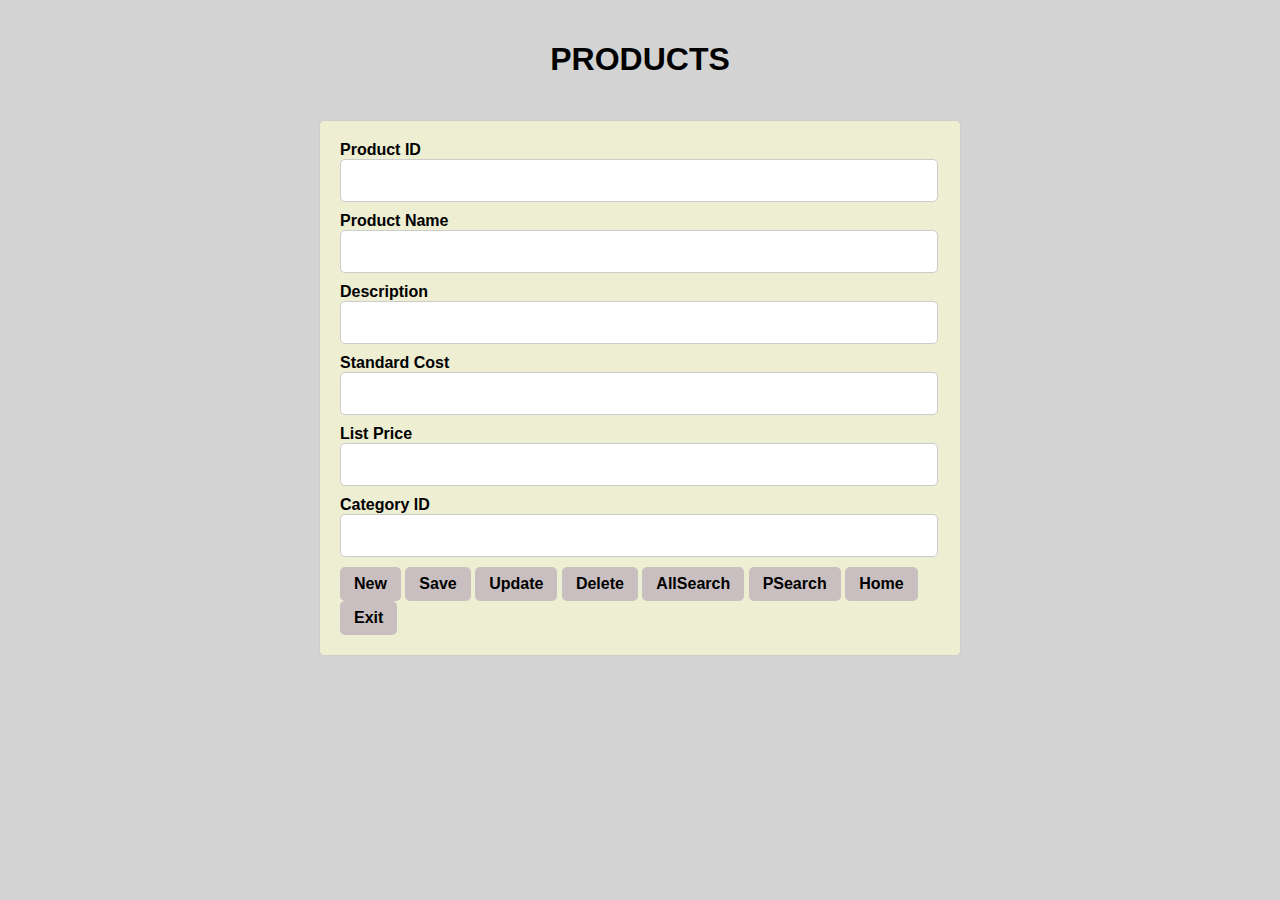
<file: Project/Products.html>
<!DOCTYPE html>
<html lang="en">
<head>
<meta charset="UTF-8">
<meta name="viewport" content="width=device-width, initial-scale=1.0">
<title>Responsive Form Example</title>
</head>
<style>
body
{
  font-family: Arial, sans-serif;
  margin: 5px;
  padding: 0;
  background-color: lightgray;
}

h1 {
  text-align: center;
  padding: 20px;
}

form {
  max-width: 600px;
  margin: 0 auto;
  padding: 20px;
  border: 1px solid #ccc;
  border-radius: 5px;
  background-color: rgb(237, 238, 210);
}

label {
     font-weight: bold;
  margin-bottom: 5px;
}

input[type="text"]{
  font-size: 18px;
  font-weight: bold;
  width: 96%;
  padding: 10px;
  margin-bottom: 10px;
  border: 1px solid #ccc;
  border-radius: 5px;
}

input[type=button],input[type=submit],input[type=reset]  {
  background-color: #af9fb397;
  color: #000000;
  padding: 8px 14px;
  border: none;
  border-radius: 5px;
  cursor: pointer;
  font-family: 'Franklin Gothic Medium', 'Arial Narrow', Arial, sans-serif;
  font-weight: bold;
  font-size: 16px;
}

input[type=button]:hover,input[type=submit]:hover {
  background-color: #5f5f5f;
}

@media screen and (max-width: 768px) {
  form {
    padding: 10px;
  }
}

</style>
<body>

<h1>PRODUCTS</h1>

<form name="f" method="POST" action="Products.py">
     <label>Product ID </label>
     <input type="text" name="t1">
     <label>Product Name</label>
     <input type="text" name="t2" onkeypress="return allowOnlyLetters(event)">
     <label>Description</label>
     <input type="text" name="t3" onkeypress="return allowOnlyLetters(event)">
     <label>Standard Cost</label>
     <input type="text" name="t4" onkeypress='return allowOnlyNumbers(event,t3)'>
     <label>List Price</label>
     <input type="text" name="t5" onkeypress='return allowOnlyNumbers(event,t3)'>
     <label>Category ID</label>
     <input type="text" name="t6">


     <input type="reset" name="b" value="New">
     <input type="submit" name="b" value="Save">
     <input type="submit" name="b" value="Update">
     <input type="submit" name="b" value="Delete">
     <input type="submit" name="b" value="AllSearch">
     <input type="submit" name="b" value="PSearch">
     <input type="button" onclick="menu()" value="Home">
     <input type="button" onclick="exit()" value="Exit">
</form>

</body>
<script>

function menu(){
    window.open("Menu.html","_self");
  }
  function exit(){
    window.close();
  }


  function allowOnlyLetters(e)   
		{    
			   
			  var charCode = window.event.keyCode;    
			   if ((charCode > 64 && charCode < 91) || (charCode > 96 && charCode < 123) || (charCode == 32))    
					   return true;    
			   else  
			   {    
					  alert('Please enter only alphabets');    
					  return false;    
			   }           
		}    


	function allowonlysingledot(e,t)
		{		
			 var charCode = window.event.keyCode;   
				   //alert(charCode)
			
			   
			if((charCode > 47 && charCode < 58))
				   return true;    
			   else  
			   {    
				if(charCode==46 && t.value.indexOf('.')==-1)
					return true
				else if (charCode==46 && t.value.indexOf('.')==0)
					return false
				else
				{
					  //alert('Please enter only numbers...');  
					  return false;   
				} 
			   }         
		   } 


		function allowOnlyNumbers(e,t)   
		{    
				  
			var charCode = window.event.keyCode;   
							
			if((charCode > 47 && charCode < 58))
				   return true;    
			   else  
			   {    
					alert('Please enter only numbers...');  
					  return false;   
				 
			   }         
		}    
</script>
</html>
</file>
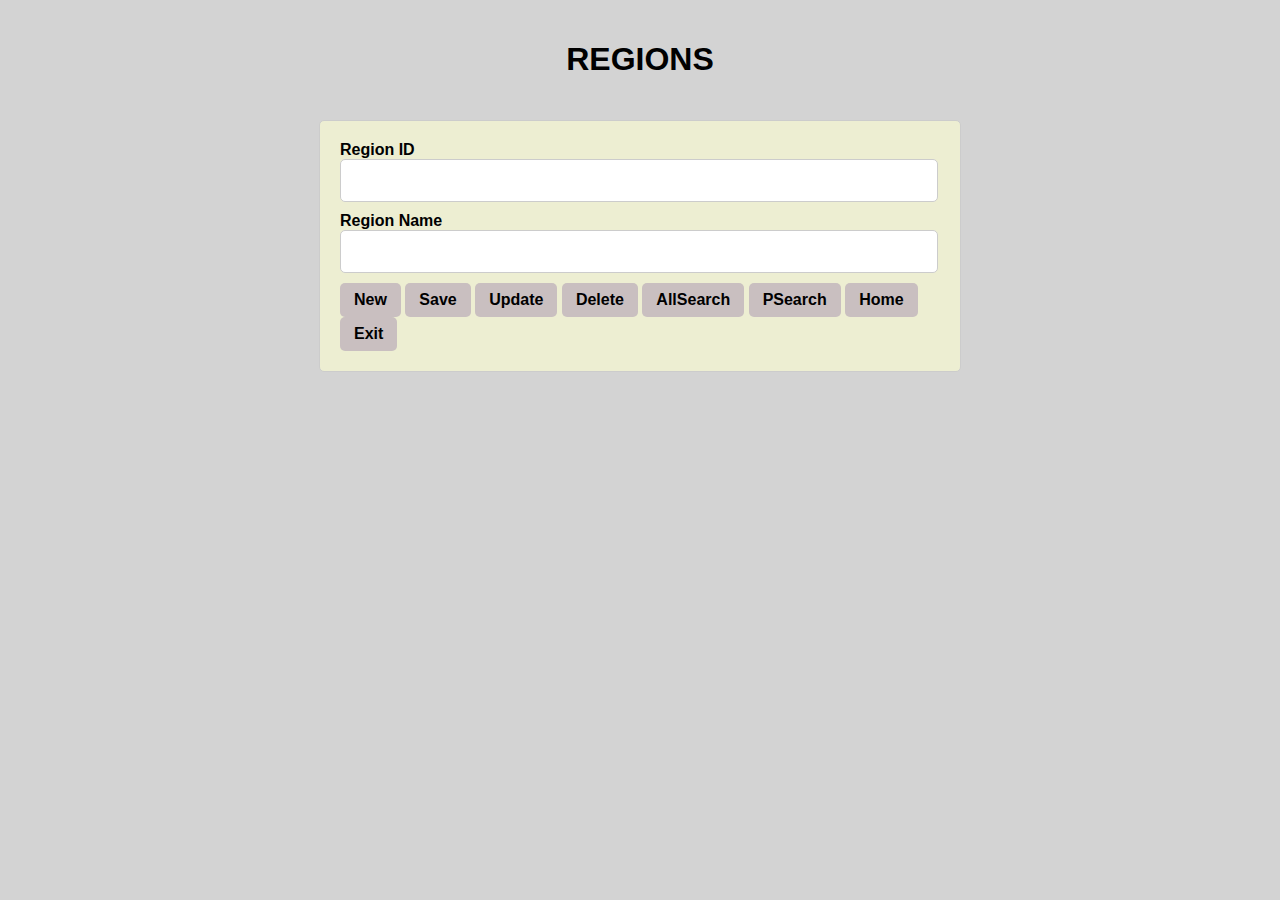
<file: Project/Regions.html>
<!DOCTYPE html>
<html lang="en">
<head>
<meta charset="UTF-8">
<meta name="viewport" content="width=device-width, initial-scale=1.0">
<title>Responsive Form Example</title>
</head>
<style>
body
{
  font-family: Arial, sans-serif;
  margin: 5px;
  padding: 0;
  background-color: lightgray;
}

h1 {
  text-align: center;
  padding: 20px;
}

form {
  max-width: 600px;
  margin: 0 auto;
  padding: 20px;
  border: 1px solid #ccc;
  border-radius: 5px;
  background-color: rgb(237, 238, 210);
}

label {
     font-weight: bold;
  margin-bottom: 5px;
}

input[type="text"]{
  font-size: 18px;
  font-weight: bold;
  width: 96%;
  padding: 10px;
  margin-bottom: 10px;
  border: 1px solid #ccc;
  border-radius: 5px;
}

input[type=button],input[type=submit],input[type=reset] {
  background-color: #af9fb397;
  color: #000000;
  padding: 8px 14px;
  border: none;
  border-radius: 5px;
  cursor: pointer;
  font-family: 'Franklin Gothic Medium', 'Arial Narrow', Arial, sans-serif;
  font-weight: bold;
  font-size: 16px;
}

input[type=button]:hover,input[type=submit]:hover {
  background-color: #5f5f5f;
}

@media screen and (max-width: 768px) {
  form {
    padding: 10px;
  }
}

</style>
<body>

<h1>REGIONS</h1>

<form name="f" method="POST" action="Regions.py">
     <label>Region ID </label>
     <input type="text" name="t1">
     <label>Region Name</label>
     <input type="text" name="t2" onkeypress="return allowOnlyLetters(event)">


     <input type="reset" name="b" value="New">
     <input type="submit" name="b" value="Save">
     <input type="submit" name="b" value="Update">
     <input type="submit" name="b" value="Delete">
     <input type="submit" name="b" value="AllSearch">
     <input type="submit" name="b" value="PSearch">
     <input type="button" onclick="menu()" value="Home">
     <input type="button" onclick="exit()" value="Exit">
</form>

</body>
<script>

function menu(){
    window.open("Menu.html","_self");
  }
  function exit(){
    window.close();
  }


  function allowOnlyLetters(e)   
		{    
			   
			  var charCode = window.event.keyCode;    
			   if ((charCode > 64 && charCode < 91) || (charCode > 96 && charCode < 123) || (charCode == 32))    
					   return true;    
			   else  
			   {    
					  alert('Please enter only alphabets');    
					  return false;    
			   }           
		}    


	function allowonlysingledot(e,t)
		{		
			 var charCode = window.event.keyCode;   
				   //alert(charCode)
			
			   
			if((charCode > 47 && charCode < 58))
				   return true;    
			   else  
			   {    
				if(charCode==46 && t.value.indexOf('.')==-1)
					return true
				else if (charCode==46 && t.value.indexOf('.')==0)
					return false
				else
				{
					  //alert('Please enter only numbers...');  
					  return false;   
				} 
			   }         
		   } 


		function allowOnlyNumbers(e,t)   
		{    
				  
			var charCode = window.event.keyCode;   
							
			if((charCode > 47 && charCode < 58))
				   return true;    
			   else  
			   {    
					alert('Please enter only numbers...');  
					  return false;   
				 
			   }         
		}    
</script>
</html>
</file>
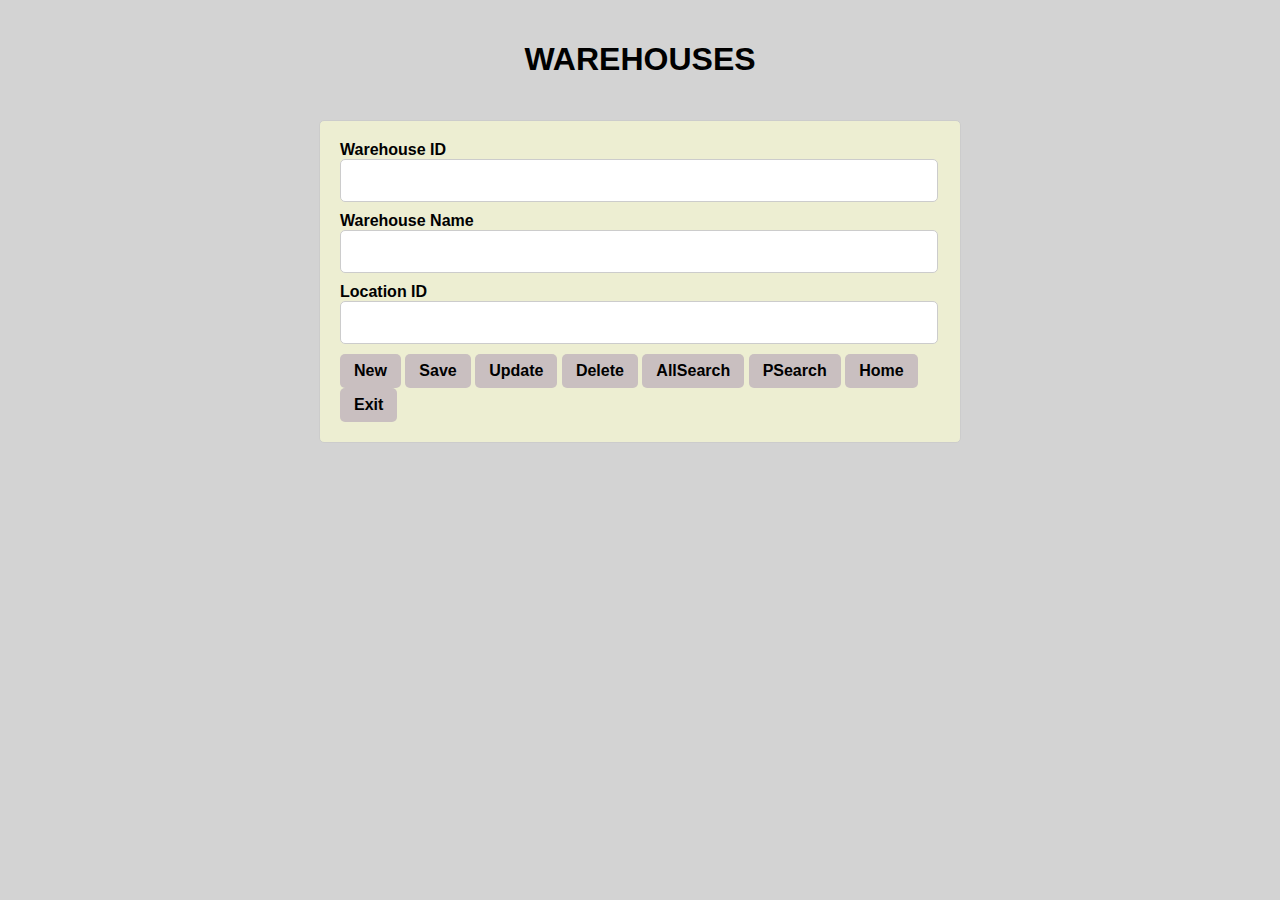
<file: Project/Warehouses.html>
<!DOCTYPE html>
<html lang="en">
<head>
<meta charset="UTF-8">
<meta name="viewport" content="width=device-width, initial-scale=1.0">
<title>Responsive Form Example</title>
</head>
<style>
body
{
  font-family: Arial, sans-serif;
  margin: 5px;
  padding: 0;
  background-color: lightgray;
}

h1 {
  text-align: center;
  padding: 20px;
}

form {
  max-width: 600px;
  margin: 0 auto;
  padding: 20px;
  border: 1px solid #ccc;
  border-radius: 5px;
  background-color: rgb(237, 238, 210);
}

label {
     font-weight: bold;
  margin-bottom: 5px;
}

input[type="text"]{
  font-size: 18px;
  font-weight: bold;
  width: 96%;
  padding: 10px;
  margin-bottom: 10px;
  border: 1px solid #ccc;
  border-radius: 5px;
}

input[type=button],input[type=submit],input[type=reset]  {
  background-color: #af9fb397;
  color: #000000;
  padding: 8px 14px;
  border: none;
  border-radius: 5px;
  cursor: pointer;
  font-family: 'Franklin Gothic Medium', 'Arial Narrow', Arial, sans-serif;
  font-weight: bold;
  font-size: 16px;
}

input[type=button]:hover,input[type=submit]:hover {
  background-color: #5f5f5f;
}

@media screen and (max-width: 768px) {
  form {
    padding: 10px;
  }
}

</style>
<body>

<h1>WAREHOUSES</h1>

<form name="f" method="POST" action="warehouses.py">
     <label>Warehouse ID </label>
     <input type="text" name="t1">
     <label>Warehouse Name</label>
     <input type="text" name="t2" onkeypress="return allowOnlyLetters(event)">
     <label>Location ID</label>
     <input type="text" name="t3">


     <input type="reset" name="b" value="New">
     <input type="submit" name="b" value="Save">
     <input type="submit" name="b" value="Update">
     <input type="submit" name="b" value="Delete">
     <input type="submit" name="b" value="AllSearch">
     <input type="submit" name="b" value="PSearch">
     <input type="button" onclick="menu()" value="Home">
     <input type="button" onclick="exit()" value="Exit">
</form>

</body>
<script>

function menu(){
    window.open("Menu.html","_self");
  }
  function exit(){
    window.close();
  } 


  function allowOnlyLetters(e)   
		{    
			   
			  var charCode = window.event.keyCode;    
			   if ((charCode > 64 && charCode < 91) || (charCode > 96 && charCode < 123) || (charCode == 32))    
					   return true;    
			   else  
			   {    
					  alert('Please enter only alphabets');    
					  return false;    
			   }           
		}    


	function allowonlysingledot(e,t)
		{		
			 var charCode = window.event.keyCode;   
				   //alert(charCode)
			
			   
			if((charCode > 47 && charCode < 58))
				   return true;    
			   else  
			   {    
				if(charCode==46 && t.value.indexOf('.')==-1)
					return true
				else if (charCode==46 && t.value.indexOf('.')==0)
					return false
				else
				{
					  //alert('Please enter only numbers...');  
					  return false;   
				} 
			   }         
		   } 


		function allowOnlyNumbers(e,t)   
		{    
				  
			var charCode = window.event.keyCode;   
							
			if((charCode > 47 && charCode < 58))
				   return true;    
			   else  
			   {    
					alert('Please enter only numbers...');  
					  return false;   
				 
			   }         
		}    
</script>
</html>
</file>
